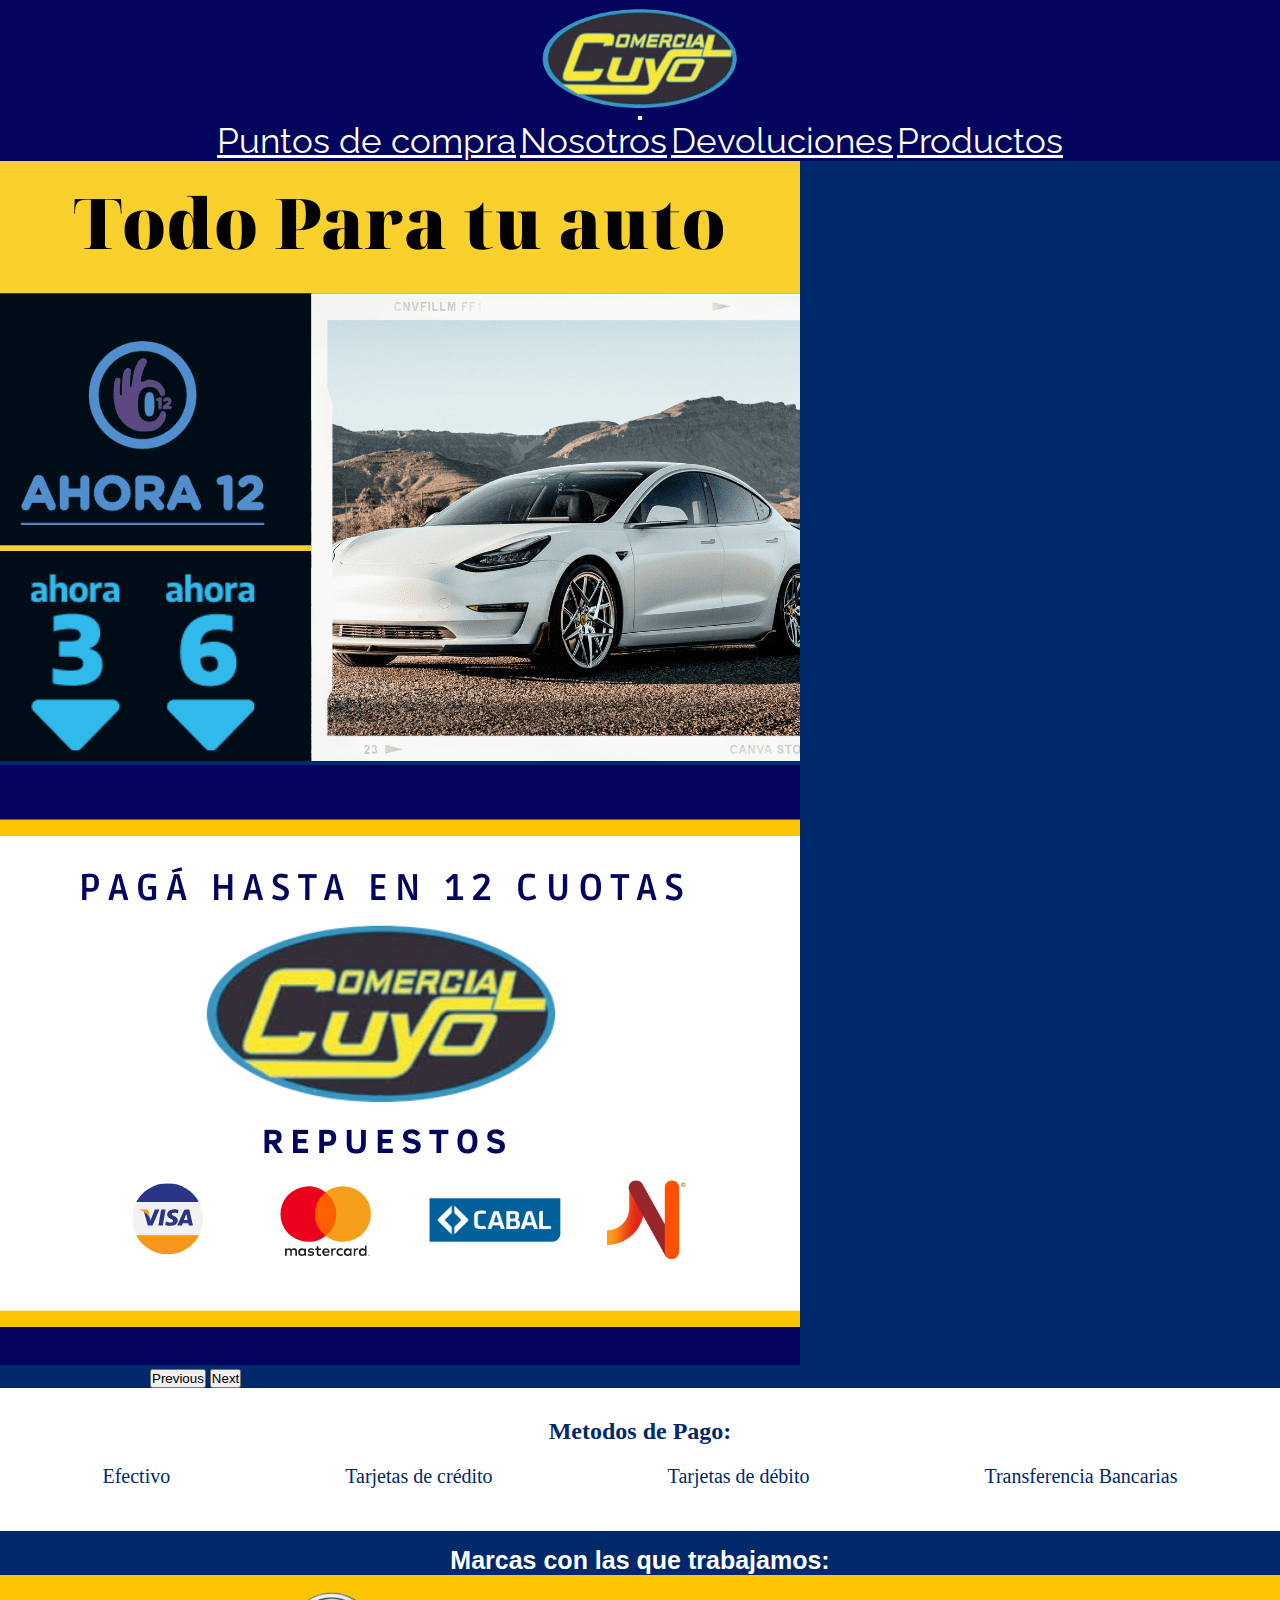
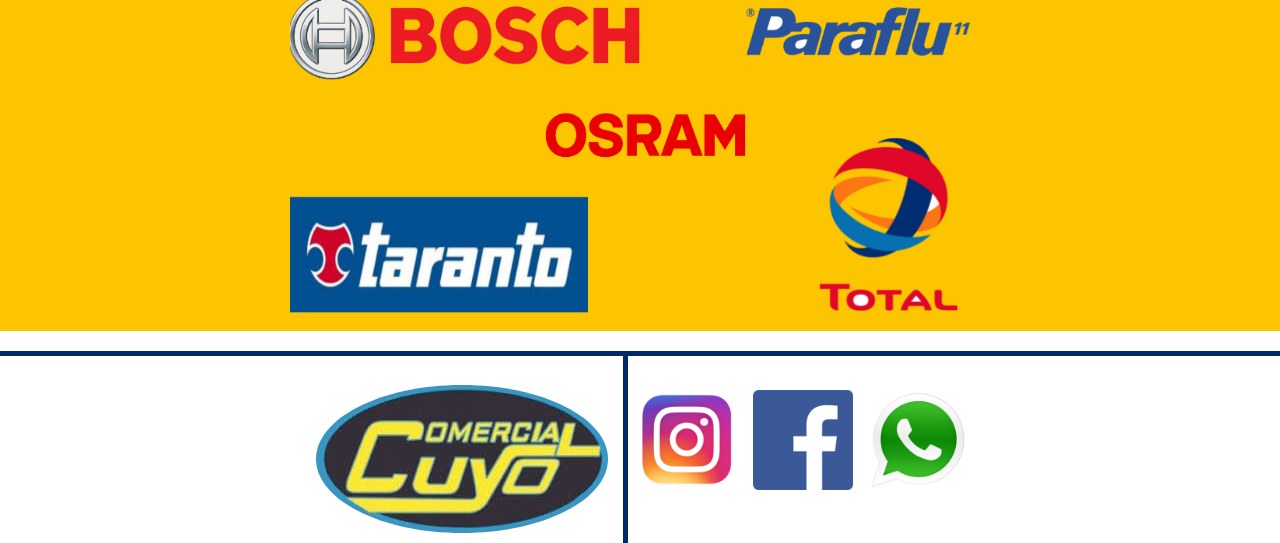
<file: index.html>
<!DOCTYPE html>
<html lang="es">
<head>
    <meta charset="UTF-8">
    <meta http-equiv="X-UA-Compatible" content="IE=edge">
    <meta name="viewport" content="width=device-width, initial-scale=1.0">
    <link rel="shortcut icon" href="./img/c cuyo.png" type="image/x-icon">
    <title>Comercial Cuyo</title>
    <link rel="stylesheet" href="./sass/styles.css">
    <style>
      @import url('https://fonts.googleapis.com/css2?family=Abel&family=Dancing+Script:wght@500&family=Raleway:wght@300&display=swap');
      </style>
    <!-- CSS only -->
<link href="https://cdn.jsdelivr.net/npm/bootstrap@5.2.0-beta1/dist/css/bootstrap.min.css" rel="stylesheet" integrity="sha384-0evHe/X+R7YkIZDRvuzKMRqM+OrBnVFBL6DOitfPri4tjfHxaWutUpFmBp4vmVor" crossorigin="anonymous">
</head>
<body>
  <div id="body">
    <header class="navbarr">
      <nav class="navbar navbar-expand-lg bg-light" >
        <div class="container-fluid" style="background-color: #03045e;">
          <a class="navbar-brand" href="./index.html"><img src="./img/c cuyo.png" alt="cc" width="200px" height="auto"></a>
          <button class="navbar-toggler" type="button" data-bs-toggle="collapse" data-bs-target="#navbarNavAltMarkup" aria-controls="navbarNavAltMarkup" aria-expanded="false" aria-label="Toggle navigation">
            <span class="navbar-toggler-icon "></span>
          </button>
          <div class="collapse navbar-collapse" id="navbarNavAltMarkup">
            <div class="navbar-nav">
                  <a class="nav-link" style="color: white; font-size: 35px; font-family: 'Abel', sans-serif; font-family: 'Dancing Script', cursive; font-family: 'Raleway', sans-serif;" href="./Pages/puntos-de-compra.html">Puntos de compra</a>
                  <a class="nav-link" style="color: white; font-size: 35px; font-family: 'Abel', sans-serif; font-family: 'Dancing Script', cursive; font-family: 'Raleway', sans-serif;" href="./Pages/Nosotros.html">Nosotros</a>
                  <a class="nav-link" style="color: white; font-size: 35px; font-family: 'Abel', sans-serif; font-family: 'Dancing Script', cursive; font-family: 'Raleway', sans-serif;" href="./Pages/Devoluciones.html">Devoluciones</a>
                  <a class="nav-link" style="color: white; font-size: 35px; font-family: 'Abel', sans-serif; font-family: 'Dancing Script', cursive; font-family: 'Raleway', sans-serif;" href="./Pages/productos.html">Productos</a>
                </div>
              </div>
            </div>
          </nav>
        </header>
        <span id="carrousel">
          <div id="carouselExampleControls" class="carousel slide" data-bs-ride="carousel">
            <div class="row justify-content-center">
              <div class="col-sm-7"></div>
              <div class="carousel-inner " style="width: 70%;">
                <div class="carousel-item active">
                  <img src="./img/Todo Para tu auto.png" class="d-block w-100" alt="TodoPauto">
                </div>
                <div class="carousel-item">
                  <img src="./img/tarjetas.png" class="d-block w-100" alt="tarjetas">
                </div>
              </div>
            </div>
            <button class="carousel-control-prev" style=" margin-left: 150px;" type="button" data-bs-target="#carouselExampleControls" data-bs-slide="prev">
              <span class="carousel-control-prev-icon" aria-hidden="true"></span>
              <span class="visually-hidden">Previous</span>
            </button>
            <button class="carousel-control-next" style=" margin-right: 150px;" type="button" data-bs-target="#carouselExampleControls" data-bs-slide="next">
              <span class="carousel-control-next-icon" aria-hidden="true"></span>
              <span class="visually-hidden">Next</span>
            </button>
          </div>
      </span>
        <span id="carrouselmobile">
          <div id="carouselExampleControls" class="carousel slide" data-bs-ride="carousel">
              <div class="carousel-inner ">
                <div class="carousel-item active">
                  <img src="./img/Todo Para tu auto.png" class="d-block w-100" alt="todoPAraElAuto">
                </div>
                <div class="carousel-item">
                  <img src="./img/tarjetas.png" class="d-block w-100" alt="tarjetas">
                </div>
              </div>
            <button class="carousel-control-prev"  type="button" data-bs-target="#carouselExampleControls" data-bs-slide="prev">
              <span class="carousel-control-prev-icon" aria-hidden="true"></span>
              <span class="visually-hidden">Previous</span>
            </button>
            <button class="carousel-control-next" type="button" data-bs-target="#carouselExampleControls" data-bs-slide="next">
              <span class="carousel-control-next-icon" aria-hidden="true"></span>
              <span class="visually-hidden">Next</span>
            </button>
          </div>
      </span>
        <div id="metodosDePago">
          <h2>Metodos de Pago:</h2>
        <div class="parrafo">
          <div class="p1"><p>Efectivo</p></div>
          <div class="p2"><p>Tarjetas de crédito</p></div>
          <div class="p3"><p>Tarjetas de débito</p></div>
          <div class="p4"><p>Transferencia Bancarias</p></div>
        </div>
      </div>
      <h2 class="h2">Marcas con las que trabajamos:</h2>
      <div id="marcas">
        <img class  ="imagen" src="./img/marcas.png" alt="marcas" width="700px" height="auto">
        <img class="imagenMobile" src="./img/marcas.png" alt="marcas" width="300px" height="auto">
      </div>
      <div class="separador"></div>
      <footer>
        <div id="footerindx">
          <div class="logo-footer">
            <img src="./img/c cuyo.png" alt="logofooterindx"><a href="./index.html"></a>
          </div>
          <div class="separadorf"></div>
          <div class="logo-footermobile">
            <img src="./img/c cuyo.png" alt="logofooterindxmobile" width="80px" height="auto"><a href="./index.html"></a>
            <div class="separadorfm"></div>
          </div>
            <div class="redes">
              <h3><a href="https://www.instagram.com/comercialcuyorepuestos/?hl=es"><img src="./img/Icono ig.png" alt="ig" width="100px" height="auto"></a></h3>
              <h3><a href="https://www.facebook.com/comcuyorepuestos"><img src="./img/Icono Face.png" alt="fb" width="100px" height="auto"></a></h3>
              <h3><a href="https://api.whatsapp.com/send?phone=542616816378"><img src="./img/wpp.png" alt="wpp" width="100px" height="auto"></h3></a>
          </div>
          <div class="redesMobile">
            <h3><a href="https://www.instagram.com/comercialcuyorepuestos/?hl=es"><img src="./img/Icono ig.png" alt="ig" width="30px" height="auto"></a></h3>
            <h3><a href="https://www.facebook.com/comcuyorepuestos"><img src="./img/Icono Face.png" alt="fb" width="30px" height="auto"></a></h3>
            <h3><a href="https://l.instagram.com/?u=https%3A%2F%2Fwa.link%2Fenzhay&e=ATMHnSaImuRx02edWUB2UZ0CK_nZXCzBUcGhdcr7SEDnXNHoU5IU7TZ3wrgkEqE2j6gYCMHdG9ProxoxNOWY_w&s=1"><img src="./img/wpp.png" alt="wpp" width="30px" height="auto"></h3></a>
          </div>
        </div>
      </div>
      </footer>
      <!-- JavaScript Bundle with Popper -->
      <script src="https://cdn.jsdelivr.net/npm/bootstrap@5.2.0-beta1/dist/js/bootstrap.bundle.min.js" integrity="sha384-pprn3073KE6tl6bjs2QrFaJGz5/SUsLqktiwsUTF55Jfv3qYSDhgCecCxMW52nD2" crossorigin="anonymous"></script>
    </body>
    </html>
</file>
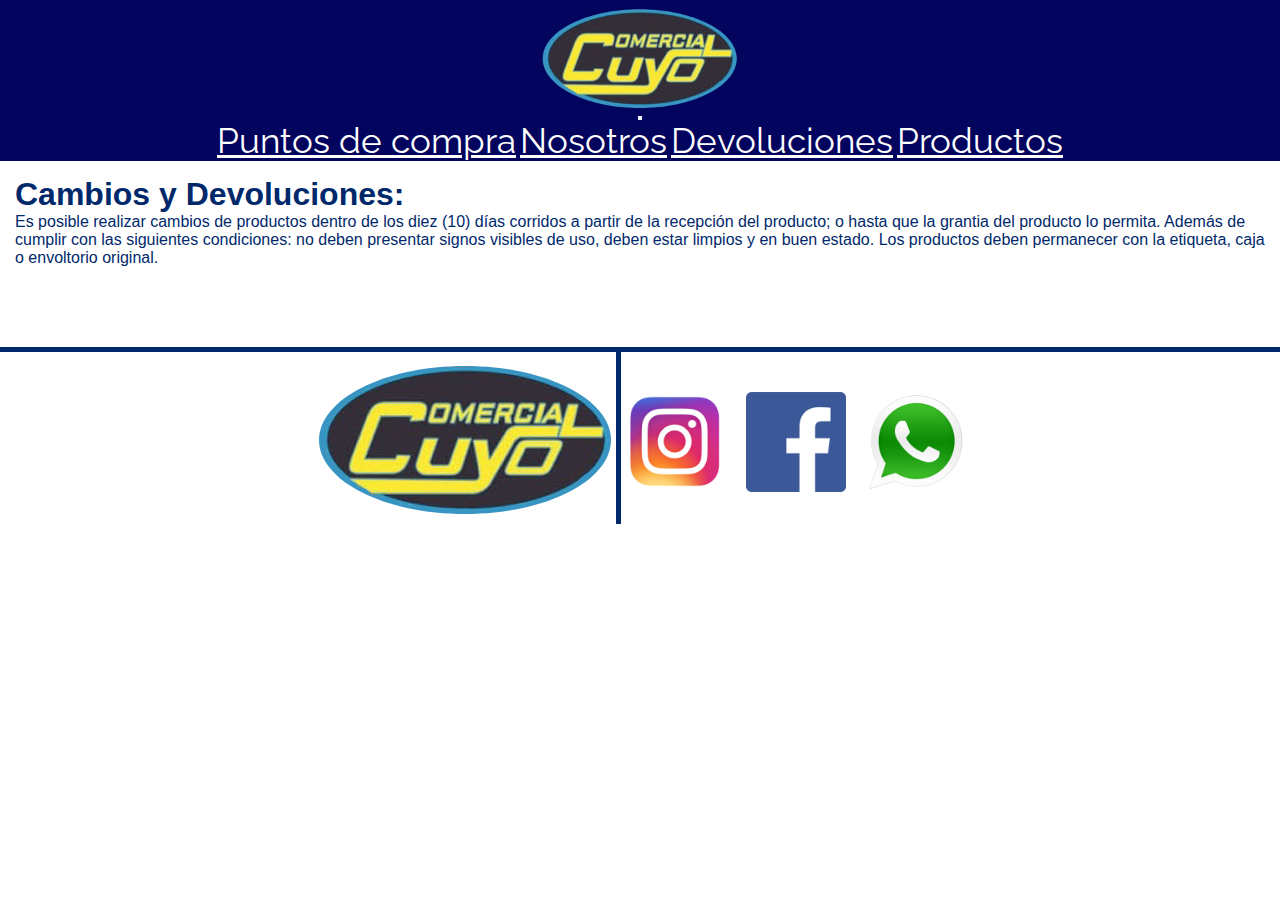
<file: Pages/Devoluciones.html>
<!DOCTYPE html>
<html lang="en">
<head>
    <meta charset="UTF-8">
    <meta http-equiv="X-UA-Compatible" content="IE=edge">
    <meta name="viewport" content="width=device-width, initial-scale=1.0">
    <link rel="stylesheet" href="../sass/styles.css">
    <link rel="shortcut icon" href="../img/c cuyo.png" type="image/x-icon">
    <title>Devoluciones</title>
    <!-- CSS only -->
  <link href="https://cdn.jsdelivr.net/npm/bootstrap@5.2.0-beta1/dist/css/bootstrap.min.css" rel="stylesheet" integrity="sha384-0evHe/X+R7YkIZDRvuzKMRqM+OrBnVFBL6DOitfPri4tjfHxaWutUpFmBp4vmVor" crossorigin="anonymous">
</head>
<body id="bodyDevo">
    <header class="navbar-devo">
        <nav class="navbar navbar-expand-lg bg-light" >
            <div class="container-fluid" style="background-color: #03045e;">
              <a class="navbar-brand" href="../index.html"><img src="../img/c cuyo.png" alt="cc" width="200px" height="auto"></a>
              <button class="navbar-toggler" type="button" data-bs-toggle="collapse" data-bs-target="#navbarNavAltMarkup" aria-controls="navbarNavAltMarkup" aria-expanded="false" aria-label="Toggle navigation">
                <span class="navbar-toggler-icon "></span>
              </button>
              <div class="collapse navbar-collapse" id="navbarNavAltMarkup">
                <div class="navbar-nav">
                  <a class="nav-link" style="color: white; font-size: 35px; font-family: 'Abel', sans-serif; font-family: 'Dancing Script', cursive; font-family: 'Raleway', sans-serif;" href="../Pages/puntos-de-compra.html">Puntos de compra</a>
                  <a class="nav-link" style="color: white; font-size: 35px; font-family: 'Abel', sans-serif; font-family: 'Dancing Script', cursive; font-family: 'Raleway', sans-serif;" href="../Pages/Nosotros.html">Nosotros</a>
                  <a class="nav-link" style="color: white; font-size: 35px; font-family: 'Abel', sans-serif; font-family: 'Dancing Script', cursive; font-family: 'Raleway', sans-serif;" href="../Pages/Devoluciones.html">Devoluciones</a>
                  <a class="nav-link" style="color: white; font-size: 35px; font-family: 'Abel', sans-serif; font-family: 'Dancing Script', cursive; font-family: 'Raleway', sans-serif;" href="../Pages/productos.html">Productos</a>
                </div>
              </div>
            </div>
          </nav>
    </header>
    <div class="infoDevo">
    <h1 class="titulo1Devo">Cambios y Devoluciones:</h1>
        <p>Es posible realizar cambios de productos dentro de los diez (10) días corridos a partir de la recepción del producto; o hasta que la grantia del producto lo permita. Además de cumplir con las siguientes condiciones: no deben presentar signos visibles de uso, deben estar limpios y en buen estado. Los productos deben permanecer con la etiqueta, caja o envoltorio original.</p>
    </div>
    <footer>
        <div id="footerDevo">
          <div class="logo-footer-D">
            <a href="../index.html">
              <img src="../img/c cuyo.png" alt="logofooterindx">
            </a>
          </div>
          <div id="logo-footermobile-D">
            <div class="separador"></div>
            <a href="../index.html">
              <img src="../img/c cuyo.png" alt="logofooterindxmobile" width="80px" height="auto">
            </a>
          </div>
          <div id="contactoDevo">
            <div class="redesDevo">
              <h3><a href="https://www.instagram.com/comercialcuyorepuestos/?hl=es"><img src="../img/Icono ig.png" alt="ig" width="100px" height="auto"></a></h3>
              <h3><a href="https://www.facebook.com/comcuyorepuestos"><img src="../img/Icono Face.png" alt="fb" width="100px" height="auto"></a></h3>
              <h3><a href="https://api.whatsapp.com/send?phone=542616816378"><img src="../img/wpp.png" alt="wpp" width="100px" height="auto"></h3></a>
            </div>
          </div>
          <div id="redesMobileDevo">
            <h3><a href="https://www.instagram.com/comercialcuyorepuestos/?hl=es"><img src="../img/Icono ig.png" alt="ig" width="30px" height="auto"></a></h3>
            <h3><a href="https://www.facebook.com/comcuyorepuestos"><img src="../img/Icono Face.png" alt="fb" width="30px" height="auto"></a></h3>
            <h3><a href="https://l.instagram.com/?u=https%3A%2F%2Fwa.link%2Fenzhay&e=ATMHnSaImuRx02edWUB2UZ0CK_nZXCzBUcGhdcr7SEDnXNHoU5IU7TZ3wrgkEqE2j6gYCMHdG9ProxoxNOWY_w&s=1"><img src="../img/wpp.png" alt="wpp" width="30px" height="auto"></h3></a>
          </div>
        </div>
      </footer>
 <!-- JavaScript Bundle with Popper -->
 <script src="https://cdn.jsdelivr.net/npm/bootstrap@5.2.0-beta1/dist/js/bootstrap.bundle.min.js" integrity="sha384-pprn3073KE6tl6bjs2QrFaJGz5/SUsLqktiwsUTF55Jfv3qYSDhgCecCxMW52nD2" crossorigin="anonymous"></script>
</body>   
</body>
</html>
</file>
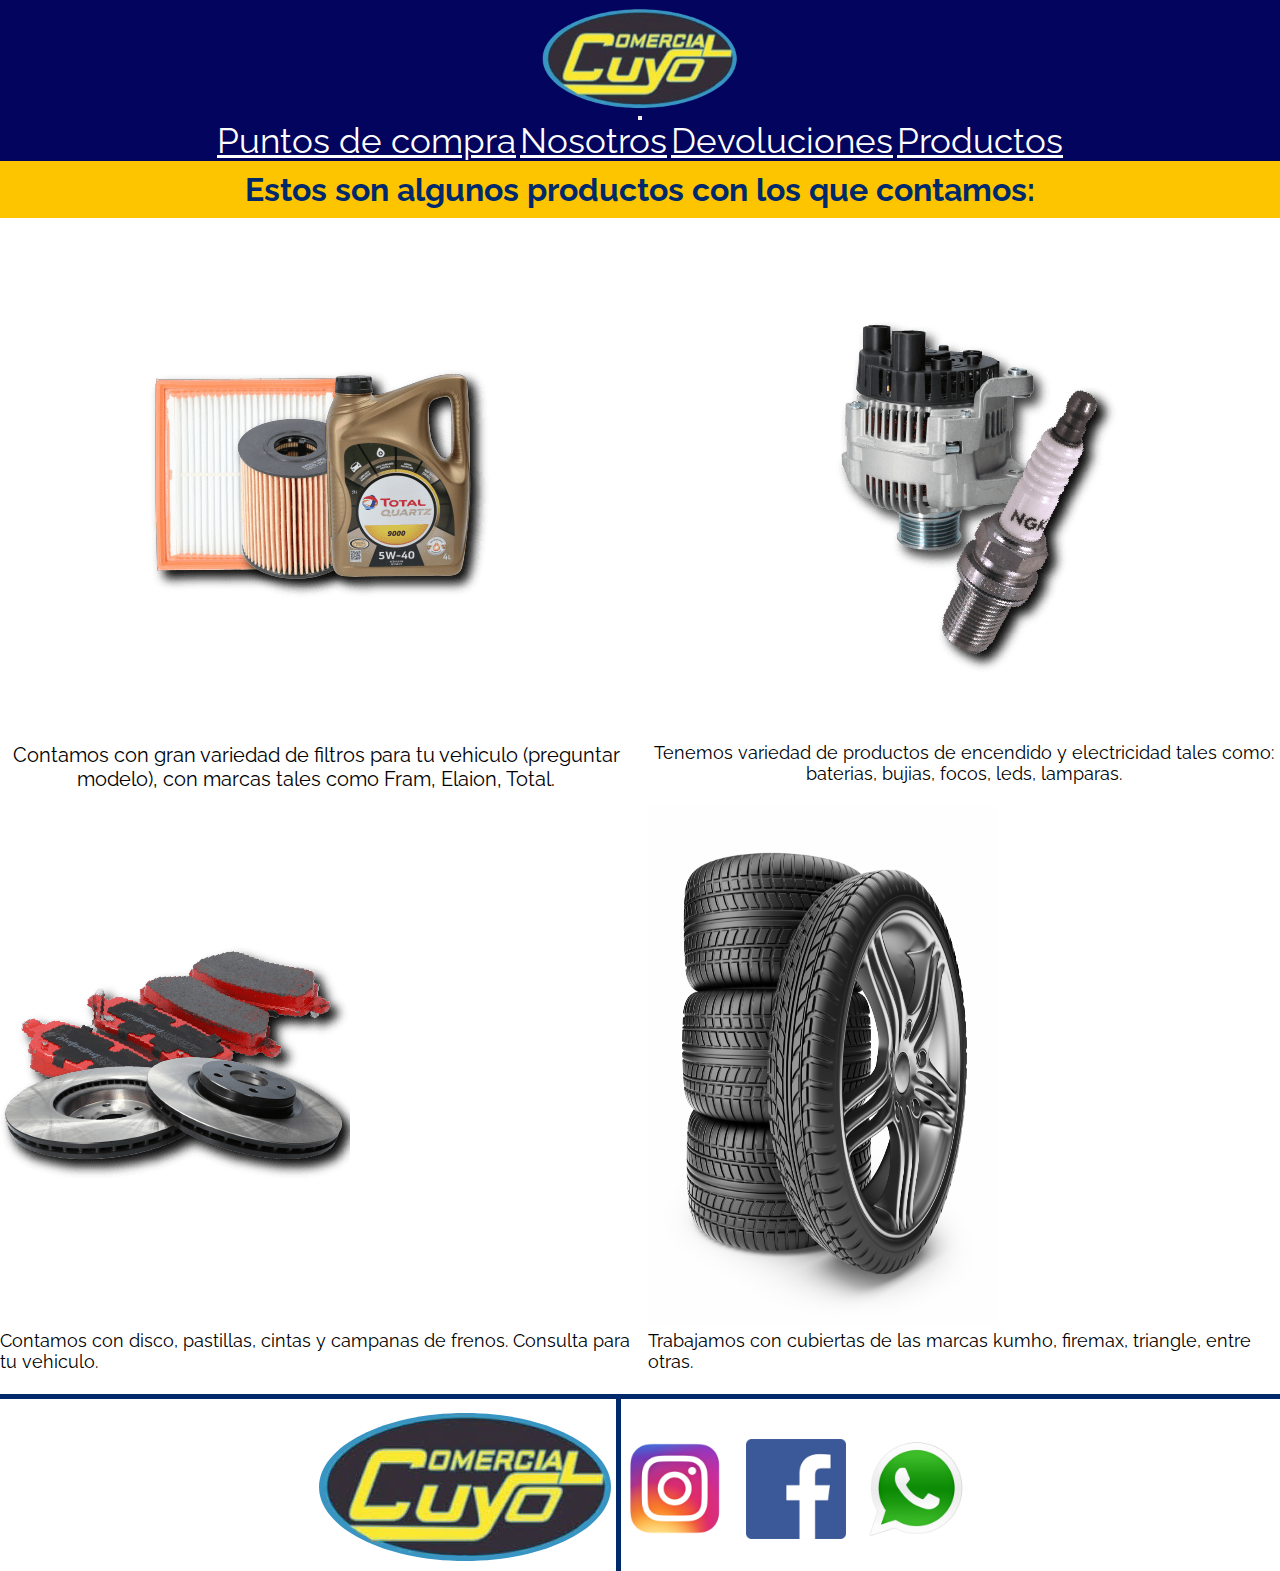
<file: Pages/productos.html>
<!DOCTYPE html>
<html lang="es">
<head>
    <meta charset="UTF-8">
    <meta http-equiv="X-UA-Compatible" content="IE=edge">
    <meta name="viewport" content="width=device-width, initial-scale=1.0">
    <title>Productos</title>
    <link rel="stylesheet" href="../sass/styles.css">
    <link rel="shortcut icon" href="../img/c cuyo.png" type="image/x-icon">
    <style>
      @import url('https://fonts.googleapis.com/css2?family=Abel&family=Dancing+Script:wght@500&family=Raleway:wght@300&display=swap');
      </style>
     <!-- CSS only -->
<link href="https://cdn.jsdelivr.net/npm/bootstrap@5.2.0-beta1/dist/css/bootstrap.min.css" rel="stylesheet" integrity="sha384-0evHe/X+R7YkIZDRvuzKMRqM+OrBnVFBL6DOitfPri4tjfHxaWutUpFmBp4vmVor" crossorigin="anonymous">
</head>
<body id="BodyProductos">
    <header class="navbar-prod">
        <nav class="navbar navbar-expand-lg bg-light" >
            <div class="container-fluid" style="background-color: #03045e;">
              <a class="navbar-brand" href="../index.html"><img src="../img/c cuyo.png" alt="cc" width="200px" height="auto"></a>
              <button class="navbar-toggler" type="button" data-bs-toggle="collapse" data-bs-target="#navbarNavAltMarkup" aria-controls="navbarNavAltMarkup" aria-expanded="false" aria-label="Toggle navigation">
                <span class="navbar-toggler-icon "></span>
              </button>
              <div class="collapse navbar-collapse" id="navbarNavAltMarkup">
                <div class="navbar-nav">
                  <a class="nav-link" style="color: white; font-size: 35px; font-family: 'Abel', sans-serif; font-family: 'Dancing Script', cursive; font-family: 'Raleway', sans-serif;" href="../Pages/puntos-de-compra.html">Puntos de compra</a>
                  <a class="nav-link" style="color: white; font-size: 35px; font-family: 'Abel', sans-serif; font-family: 'Dancing Script', cursive; font-family: 'Raleway', sans-serif;" href="../Pages/Nosotros.html">Nosotros</a>
                  <a class="nav-link" style="color: white; font-size: 35px; font-family: 'Abel', sans-serif; font-family: 'Dancing Script', cursive; font-family: 'Raleway', sans-serif;" href="../Pages/Devoluciones.html">Devoluciones</a>
                  <a class="nav-link" style="color: white; font-size: 35px; font-family: 'Abel', sans-serif; font-family: 'Dancing Script', cursive; font-family: 'Raleway', sans-serif;" href="../Pages/productos.html">Productos</a>
                </div>
              </div>
            </div>
          </nav>
    </header>
    <div class="tituloProductos">
        <h1>Estos son algunos productos con los que contamos:</h1>
    </div>
        <div id="productos">
            <div class="filtros">
                <img src="../img/filtros-y-aceites.png" alt="filtros">
                <p>Contamos con gran variedad de filtros para tu vehiculo (preguntar modelo), con marcas tales como Fram, Elaion, Total.</p>
            </div>
            <div class="encendido">
                <img src="../img/encendido-y-electricidad.png" alt="encendido">
                <p>Tenemos variedad de productos de encendido y electricidad tales como: baterias, bujias, focos, leds, lamparas.</p>
            </div>
            <div class="frenos">
                <img src="../img/freno.png" alt="frenos">
                <p>Contamos con disco, pastillas, cintas y campanas de frenos. Consulta para tu vehiculo.</p>
              </div>
              <div class="cubiertas">
              <img class="cubiertasimg" src="../img/ruedas.jpg" alt="cubiertas" width="350" height="520">
              <p>Trabajamos con cubiertas de las marcas kumho, firemax, triangle, entre otras.</p>
            </div>
        </div>
        <footer>
            <div id="footerProductos">
              <div class="logo-footer-P">
                <a href="../index.html">
                  <img src="../img/c cuyo.png" alt="logofooterindx">
                </a>
              </div>
              <div id="logo-footermobile-P">
                <div class="separador"></div>
                <a href="../index.html">
                  <img src="../img/c cuyo.png" alt="logofooterindxmobile" width="80px" height="auto">
                </a>
              </div>
              <div id="contactoProductos">
                <div class="redesProductos">
                  <h3><a href="https://www.instagram.com/comercialcuyorepuestos/?hl=es"><img src="../img/Icono ig.png" alt="ig" width="100px" height="auto"></a></h3>
                  <h3><a href="https://www.facebook.com/comcuyorepuestos"><img src="../img/Icono Face.png" alt="fb" width="100px" height="auto"></a></h3>
                  <h3><a href="https://api.whatsapp.com/send?phone=542616816378"><img src="../img/wpp.png" alt="wpp" width="100px" height="auto"></h3></a>
                </div>
              </div>
              <div id="redesMobileProductos">
                <h3><a href="https://www.instagram.com/comercialcuyorepuestos/?hl=es"><img src="../img/Icono ig.png" alt="ig" width="30px" height="auto"></a></h3>
                <h3><a href="https://www.facebook.com/comcuyorepuestos"><img src="../img/Icono Face.png" alt="fb" width="30px" height="auto"></a></h3>
                <h3><a href="https://l.instagram.com/?u=https%3A%2F%2Fwa.link%2Fenzhay&e=ATMHnSaImuRx02edWUB2UZ0CK_nZXCzBUcGhdcr7SEDnXNHoU5IU7TZ3wrgkEqE2j6gYCMHdG9ProxoxNOWY_w&s=1"><img src="../img/wpp.png" alt="wpp" width="30px" height="auto"></h3></a>
              </div>
            </div>
          </div>
          </footer>
    <!-- JavaScript Bundle with Popper -->
<script src="https://cdn.jsdelivr.net/npm/bootstrap@5.2.0-beta1/dist/js/bootstrap.bundle.min.js" integrity="sha384-pprn3073KE6tl6bjs2QrFaJGz5/SUsLqktiwsUTF55Jfv3qYSDhgCecCxMW52nD2" crossorigin="anonymous"></script>
</body>
</html>
</file>
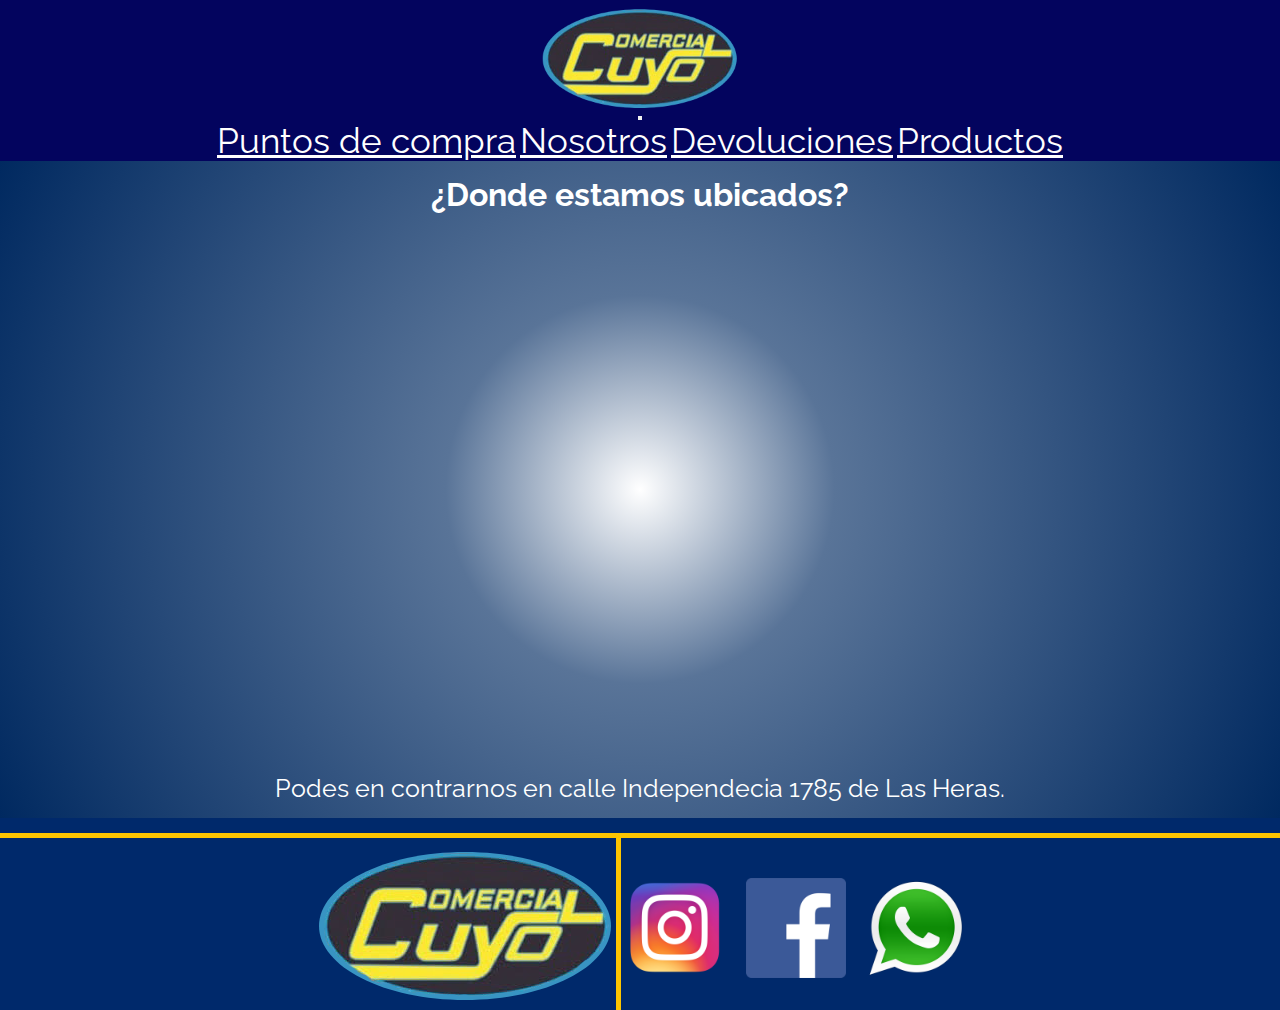
<file: Pages/puntos-de-compra.html>
<!DOCTYPE html>
<html lang="es">
<head>
    <meta charset="UTF-8">
    <meta http-equiv="X-UA-Compatible" content="IE=edge">
    <meta name="viewport" content="width=device-width, initial-scale=1.0">
    <link rel="shortcut icon" href="../img/c cuyo.png" type="image/x-icon">
    <link rel="stylesheet" href="../sass/styles.css">
    <style>
      @import url('https://fonts.googleapis.com/css2?family=Abel&family=Dancing+Script:wght@500&family=Raleway:wght@300&display=swap');
      </style>
    <title>Puntos de compra</title>
        <!-- CSS only -->
    <link href="https://cdn.jsdelivr.net/npm/bootstrap@5.2.0-beta1/dist/css/bootstrap.min.css" rel="stylesheet" integrity="sha384-0evHe/X+R7YkIZDRvuzKMRqM+OrBnVFBL6DOitfPri4tjfHxaWutUpFmBp4vmVor" crossorigin="anonymous">
</head>
<body id="bodyPdc">
    <header class="navbar-pdc">
        <nav class="navbar navbar-expand-lg bg-light" >
            <div class="container-fluid" style="background-color: #03045e;">
              <a class="navbar-brand" href="../index.html"><img src="../img/c cuyo.png" alt="cc" width="200px" height="auto"></a>
              <button class="navbar-toggler" type="button" data-bs-toggle="collapse" data-bs-target="#navbarNavAltMarkup" aria-controls="navbarNavAltMarkup" aria-expanded="false" aria-label="Toggle navigation">
                <span class="navbar-toggler-icon "></span>
              </button>
              <div class="collapse navbar-collapse" id="navbarNavAltMarkup">
                <div class="navbar-nav">
                  <a class="nav-link" style="color: white; font-size: 35px; font-family: 'Abel', sans-serif; font-family: 'Dancing Script', cursive; font-family: 'Raleway', sans-serif;" href="./puntos-de-compra.html">Puntos de compra</a>
                  <a class="nav-link" style="color: white; font-size: 35px; font-family: 'Abel', sans-serif; font-family: 'Dancing Script', cursive; font-family: 'Raleway', sans-serif;" href="./Nosotros.html">Nosotros</a>
                  <a class="nav-link" style="color: white; font-size: 35px; font-family: 'Abel', sans-serif; font-family: 'Dancing Script', cursive; font-family: 'Raleway', sans-serif;" href="./Devoluciones.html">Devoluciones</a>
                  <a class="nav-link" style="color: white; font-size: 35px; font-family: 'Abel', sans-serif; font-family: 'Dancing Script', cursive; font-family: 'Raleway', sans-serif;" href="./productos.html">Productos</a>
                </div>
              </div>
            </div>
          </nav>
    </header>
    <div id="ubicacion">
        <h1>¿Donde estamos ubicados?</h1>
        <iframe class="maps" src="https://www.google.com/maps/embed?pb=!1m14!1m8!1m3!1d13408.441595884622!2d-68.8148438!3d-32.8423285!3m2!1i1024!2i768!4f13.1!3m3!1m2!1s0x0%3A0xcf385bc1558c0df5!2sCOMERCIAL%20CUYO%20REPUESTOS!5e0!3m2!1ses!2sar!4v1656099731908!5m2!1ses!2sar" width="600" height="550" style="border:0;" allowfullscreen="" loading="lazy" referrerpolicy="no-referrer-when-downgrade"></iframe>
        <iframe class="mobilemap" src="https://www.google.com/maps/embed?pb=!1m14!1m8!1m3!1d13408.441595884622!2d-68.8148438!3d-32.8423285!3m2!1i1024!2i768!4f13.1!3m3!1m2!1s0x0%3A0xcf385bc1558c0df5!2sCOMERCIAL%20CUYO%20REPUESTOS!5e0!3m2!1ses!2sar!4v1656099731908!5m2!1ses!2sar" width="300px" height="300px" style="border:0;" allowfullscreen="" loading="lazy" referrerpolicy="no-referrer-when-downgrade"></iframe>
        <div class="parrafoub">
            <p>Podes en contrarnos en calle Independecia 1785 de Las Heras.</p>
        </div>
    </div>
    <footer>
      <div id="footerpdc">
        <div class="logo-footer-pdc">
          <a href="../index.html">
          <img src="../img/c cuyo.png" alt="logofooterindx">
          </a>
        </div>
        <div class="logo-footermobile-pdc">
          <img src="../img/c cuyo.png" alt="logofooterindxmobile" width="80px" height="auto"><a href="./index.html"></a>
        </div>
        <div id="contactoPdc">
          <div class="redesPdc">
            <h3><a href="https://www.instagram.com/comercialcuyorepuestos/?hl=es"><img src="../img/Icono ig.png" alt="ig" width="100px" height="auto"></a></h3>
            <h3><a href="https://www.facebook.com/comcuyorepuestos"><img src="../img/Icono Face.png" alt="fb" width="100px" height="auto"></a></h3>
            <h3><a href="https://api.whatsapp.com/send?phone=542616816378"><img src="../img/wpp.png" alt="wpp" width="100px" height="auto"></h3></a>
          </div>
        </div>
        <div id="redesMobilePdc">
          <h3><a href="https://www.instagram.com/comercialcuyorepuestos/?hl=es"><img src="../img/Icono ig.png" alt="ig" width="30px" height="auto"></a></h3>
          <h3><a href="https://www.facebook.com/comcuyorepuestos"><img src="../img/Icono Face.png" alt="fb" width="30px" height="auto"></a></h3>
          <h3><a href="https://l.instagram.com/?u=https%3A%2F%2Fwa.link%2Fenzhay&e=ATMHnSaImuRx02edWUB2UZ0CK_nZXCzBUcGhdcr7SEDnXNHoU5IU7TZ3wrgkEqE2j6gYCMHdG9ProxoxNOWY_w&s=1"><img src="../img/wpp.png" alt="wpp" width="30px" height="auto"></h3></a>
        </div>
      </div>
    </div>
    </footer>
   <!-- JavaScript Bundle with Popper -->
<script src="https://cdn.jsdelivr.net/npm/bootstrap@5.2.0-beta1/dist/js/bootstrap.bundle.min.js" integrity="sha384-pprn3073KE6tl6bjs2QrFaJGz5/SUsLqktiwsUTF55Jfv3qYSDhgCecCxMW52nD2" crossorigin="anonymous"></script>
</body>
</html>
</file>
<file: sass/styles.css>
@import url("https://fonts.googleapis.com/css2?family=Abel&family=Dancing+Script:wght@500&family=Raleway:wght@300&display=swap");
* {
  margin: 0%;
  padding: 0%;
  -webkit-box-sizing: border-box;
          box-sizing: border-box;
}

#body {
  background-color: #ffff;
}

#body .navbarr .nav-link {
  -webkit-transform: scale(0.7);
          transform: scale(0.7);
}

#body .navbarr .nav-link:hover {
  -webkit-transform: scale(1.2);
          transform: scale(1.2);
}

#body .navbar .container-fluid {
  display: -webkit-box;
  display: -ms-flexbox;
  display: flex;
  -webkit-box-align: center;
      -ms-flex-align: center;
          align-items: center;
  -webkit-box-orient: vertical;
  -webkit-box-direction: normal;
      -ms-flex-direction: column;
          flex-direction: column;
}

#body #carrouselmobile {
  display: none;
}

#body #carouselExampleControls {
  background-color: #00296b;
}

#body #metodosDePago {
  display: -webkit-box;
  display: -ms-flexbox;
  display: flex;
  text-align: center;
  -webkit-box-orient: vertical;
  -webkit-box-direction: normal;
      -ms-flex-direction: column;
          flex-direction: column;
  padding: 15px;
  margin-top: 15px;
  background-color: #ffff;
  color: #00296b;
}

#body #metodosDePago .parrafo {
  display: -webkit-box;
  display: -ms-flexbox;
  display: flex;
  -webkit-box-orient: horizontal;
  -webkit-box-direction: normal;
      -ms-flex-direction: row;
          flex-direction: row;
  text-align: center;
  -ms-flex-pack: distribute;
      justify-content: space-around;
  margin-top: 10px;
  margin-bottom: 18px;
}

#body #metodosDePago .p1, #body #metodosDePago .p2, #body #metodosDePago .p3, #body #metodosDePago .p4 {
  padding: 10px;
  border-radius: 15px;
  -webkit-transform: scale(1, 1);
          transform: scale(1, 1);
  font-size: 20px;
}

#body #metodosDePago .p1:hover, #body #metodosDePago .p2:hover, #body #metodosDePago .p3:hover, #body #metodosDePago .p4:hover {
  -webkit-transform: scale(1.5, 1.5);
          transform: scale(1.5, 1.5);
  -webkit-transition: all 1.5s;
  transition: all 1.5s;
  background-color: #00296b;
  color: #ffff;
  -webkit-box-shadow: 10px 5px 5px black;
          box-shadow: 10px 5px 5px black;
  text-align: center;
}

#body .h2 {
  text-align: center;
  color: #ffff;
  font-family: Verdana, Geneva, Tahoma, sans-serif;
  font-size: 25px;
  padding: 15px;
  background-color: #00296b;
}

#body #marcas {
  display: -webkit-box;
  display: -ms-flexbox;
  display: flex;
  -webkit-box-orient: vertical;
  -webkit-box-direction: normal;
      -ms-flex-direction: column;
          flex-direction: column;
  -webkit-box-align: center;
      -ms-flex-align: center;
          align-items: center;
  background-color: #00296b;
  padding: 15px;
  background-color: #fdc500;
  margin-top: -15px;
}

#body #marcas .imagenMobile {
  display: none;
}

#body .separador {
  margin-top: 20px;
  border-bottom: 5px solid #00296b;
}

#body #footerindx {
  display: -webkit-box;
  display: -ms-flexbox;
  display: flex;
  margin-top: 15px;
  -webkit-box-pack: center;
      -ms-flex-pack: center;
          justify-content: center;
  gap: 10px;
}

#body #footerindx .logo-footermobile {
  display: none;
}

#body #footerindx .separadorf {
  border-left: 5px solid #00296b;
  margin-top: -16px;
}

#body #footerindx .redes {
  margin-top: 19px;
  display: -webkit-box;
  display: -ms-flexbox;
  display: flex;
  gap: 15px;
}

#body #footerindx .redesMobile {
  display: none;
}

/*hoja productos*/
#BodyProductos .navbar .container-fluid {
  display: -webkit-box;
  display: -ms-flexbox;
  display: flex;
  -webkit-box-align: center;
      -ms-flex-align: center;
          align-items: center;
  -webkit-box-orient: vertical;
  -webkit-box-direction: normal;
      -ms-flex-direction: column;
          flex-direction: column;
}

#BodyProductos .navbar-prod .nav-link {
  -webkit-transform: scale(0.7);
          transform: scale(0.7);
}

#BodyProductos .navbar-prod .nav-link:hover {
  -webkit-transform: scale(1.2);
          transform: scale(1.2);
}

#BodyProductos .tituloProductos {
  display: -webkit-box;
  display: -ms-flexbox;
  display: flex;
  -webkit-box-pack: center;
      -ms-flex-pack: center;
          justify-content: center;
  padding: 10px;
  background-color: #fdc500;
  color: #00296b;
  font-family: 'Raleway', sans-serif;
}

#BodyProductos #productos {
  display: -ms-grid;
  display: grid;
  -ms-grid-columns: 1fr 1fr;
      grid-template-columns: 1fr 1fr;
  -ms-grid-rows: 1fr 1fr;
      grid-template-rows: 1fr 1fr;
  gap: 15px;
}

#BodyProductos .filtros {
  -ms-grid-column: 1;
  -ms-grid-column-span: 1;
  grid-column: 1/2;
  -ms-grid-row: 1;
  -ms-grid-row-span: 1;
  grid-row: 1/2;
  text-align: center;
  font-family: 'Raleway', sans-serif;
  font-size: 20px;
}

#BodyProductos .filtros:hover, #BodyProductos .encendido:hover, #BodyProductos .frenos:hover, #BodyProductos .cubiertas:hover {
  border: 2px solid #f2f2f2;
  -webkit-box-sizing: border-box;
          box-sizing: border-box;
  -webkit-box-shadow: #08080836 0px 0px 17px;
          box-shadow: #08080836 0px 0px 17px;
}

#BodyProductos .encendido {
  -ms-grid-column: 2;
  -ms-grid-column-span: 1;
  grid-column: 2/3;
  -ms-grid-row: 1;
  -ms-grid-row-span: 1;
  grid-row: 1/2;
  text-align: center;
  font-family: 'Raleway', sans-serif;
  font-size: 18px;
}

#BodyProductos .frenos {
  -ms-grid-column: 1;
  -ms-grid-column-span: 1;
  grid-column: 1/2;
  -ms-grid-row: 2;
  -ms-grid-row-span: 1;
  grid-row: 2/3;
  font-family: 'Raleway', sans-serif;
  font-size: 18px;
}

#BodyProductos .cubiertas {
  -ms-grid-column: 2;
  -ms-grid-column-span: 1;
  grid-column: 2/3;
  -ms-grid-row: 2;
  -ms-grid-row-span: 1;
  grid-row: 2/3;
  font-family: 'Raleway', sans-serif;
  font-size: 18px;
}

#BodyProductos #footerProductos {
  display: -webkit-box;
  display: -ms-flexbox;
  display: flex;
  margin-top: 15px;
  -webkit-box-pack: center;
      -ms-flex-pack: center;
          justify-content: center;
  border-top: 5px solid #00296b;
}

#BodyProductos #footerProductos #redesMobileProductos {
  display: none;
}

#BodyProductos #footerProductos #logo-footermobile-P {
  display: none;
}

#BodyProductos #footerProductos .logo-footer-P {
  border-right: 5px solid #00296b;
}

#BodyProductos #footerProductos #contactoProductos .redesProductos {
  display: -webkit-box;
  display: -ms-flexbox;
  display: flex;
  gap: 20px;
  margin-left: 5px;
  margin-top: 40px;
}

#bodyPdc {
  background-color: #00296b;
  color: #ffff;
}

#bodyPdc .navbar-pdc .nav-link {
  -webkit-transform: scale(0.7);
          transform: scale(0.7);
}

#bodyPdc .navbar-pdc .nav-link:hover {
  -webkit-transform: scale(1.2);
          transform: scale(1.2);
}

#bodyPdc .navbar .container-fluid {
  display: -webkit-box;
  display: -ms-flexbox;
  display: flex;
  -webkit-box-align: center;
      -ms-flex-align: center;
          align-items: center;
  -webkit-box-orient: vertical;
  -webkit-box-direction: normal;
      -ms-flex-direction: column;
          flex-direction: column;
}

#bodyPdc #ubicacion {
  display: -webkit-box;
  display: -ms-flexbox;
  display: flex;
  -webkit-box-orient: vertical;
  -webkit-box-direction: normal;
      -ms-flex-direction: column;
          flex-direction: column;
  -webkit-box-align: center;
      -ms-flex-align: center;
          align-items: center;
  font-family: 'Raleway', sans-serif;
  background: white;
  background: radial-gradient(circle, white 0%, #597498 27%, #002960 100%);
  padding: 15px;
}

#bodyPdc #ubicacion .mobilemap {
  display: none;
}

#bodyPdc #ubicacion .parrafoub {
  font-family: 'Raleway', sans-serif;
  font-size: 25px;
  margin-top: 10px;
  text-align: center;
}

#bodyPdc #footerpdc {
  display: -webkit-box;
  display: -ms-flexbox;
  display: flex;
  margin-top: 15px;
  -webkit-box-pack: center;
      -ms-flex-pack: center;
          justify-content: center;
  border-top: 5px solid #fdc500;
}

#bodyPdc #footerpdc #redesMobilePdc {
  display: none;
}

#bodyPdc #footerpdc .logo-footermobile-pdc {
  display: none;
}

#bodyPdc #footerpdc .logo-footer-pdc {
  border-right: 5px solid #fdc500;
}

#bodyPdc #footerpdc #contactoPdc .redesPdc {
  display: -webkit-box;
  display: -ms-flexbox;
  display: flex;
  gap: 20px;
  margin-left: 5px;
  margin-top: 40px;
}

#body-nos {
  background: #00296b;
  background: linear-gradient(229deg, #00296b 0%, #fdbb2d 100%);
  color: #ffff;
}

#body-nos .navbar-nos .nav-link {
  -webkit-transform: scale(0.7);
          transform: scale(0.7);
}

#body-nos .navbar-nos .nav-link:hover {
  -webkit-transform: scale(1.2);
          transform: scale(1.2);
}

#body-nos .navbar-nos .navbar .container-fluid {
  display: -webkit-box;
  display: -ms-flexbox;
  display: flex;
  -webkit-box-align: center;
      -ms-flex-align: center;
          align-items: center;
  -webkit-box-orient: vertical;
  -webkit-box-direction: normal;
      -ms-flex-direction: column;
          flex-direction: column;
}

#body-nos #sobreNos {
  display: -webkit-box;
  display: -ms-flexbox;
  display: flex;
  -webkit-box-align: center;
      -ms-flex-align: center;
          align-items: center;
}

#body-nos #sobreNos #imagenes {
  display: -ms-grid;
  display: grid;
  -ms-grid-columns: 300px 1fr;
      grid-template-columns: 300px 1fr;
  -ms-grid-rows: 1fr 1fr 1fr;
      grid-template-rows: 1fr 1fr 1fr;
  margin-top: 60px;
  margin-right: 70px;
}

#body-nos #sobreNos #imagenes .img1 {
  -ms-grid-column: 1;
  -ms-grid-column-span: 1;
  grid-column: 1/2;
  -ms-grid-row: 1;
  -ms-grid-row-span: 1;
  grid-row: 1/2;
  border-radius: 30px;
}

#body-nos #sobreNos #imagenes .img2 {
  -ms-grid-column: 2;
  -ms-grid-column-span: 1;
  grid-column: 2/3;
  -ms-grid-row: 2;
  -ms-grid-row-span: 1;
  grid-row: 2/3;
  border-radius: 30px;
}

#body-nos #sobreNos #imagenes .img3 {
  -ms-grid-row: 3;
  -ms-grid-row-span: 1;
  grid-row: 3/4;
  border-radius: 30px;
}

#body-nos #sobreNos .tituloNos {
  -ms-grid-column: 1;
  -ms-grid-column-span: 1;
  grid-column: 1/2;
  -ms-grid-row: 2;
  -ms-grid-row-span: 1;
  grid-row: 2/3;
  margin-top: 25px;
  font-family: 'EB Garamond', serif;
}

#body-nos #sobreNos .desk {
  font-family: 'EB Garamond', serif;
}

#body-nos #sobreNos .celu {
  display: none;
}

#body-nos #footerNos {
  display: -webkit-box;
  display: -ms-flexbox;
  display: flex;
  margin-top: 15px;
  -webkit-box-pack: center;
      -ms-flex-pack: center;
          justify-content: center;
  border-top: 5px solid #00296b;
}

#body-nos #footerNos #redesMobileNos {
  display: none;
}

#body-nos #footerNos #logo-footermobile-nos {
  display: none;
}

#body-nos #footerNos .logo-footer-nos {
  border-right: 5px solid #00296b;
}

#body-nos #footerNos #contactoNos .redesNos {
  display: -webkit-box;
  display: -ms-flexbox;
  display: flex;
  gap: 20px;
  margin-left: 5px;
  margin-top: 40px;
}

#bodyDevo {
  background-color: #ffff;
  color: #00296b;
}

#bodyDevo .navbar-devo .nav-link {
  -webkit-transform: scale(0.7);
          transform: scale(0.7);
}

#bodyDevo .navbar-devo .nav-link:hover {
  -webkit-transform: scale(1.2);
          transform: scale(1.2);
}

#bodyDevo .navbar-devo .navbar .container-fluid {
  display: -webkit-box;
  display: -ms-flexbox;
  display: flex;
  -webkit-box-align: center;
      -ms-flex-align: center;
          align-items: center;
  -webkit-box-orient: vertical;
  -webkit-box-direction: normal;
      -ms-flex-direction: column;
          flex-direction: column;
}

#bodyDevo .infoDevo {
  font-family: "Heebo", "Helvetica Neue", "Arial", "sans-serif";
  padding: 15px;
}

#bodyDevo #footerDevo {
  display: -webkit-box;
  display: -ms-flexbox;
  display: flex;
  margin-top: 65px;
  -webkit-box-pack: center;
      -ms-flex-pack: center;
          justify-content: center;
  border-top: 5px solid #00296b;
}

#bodyDevo #footerDevo #redesMobileDevo {
  display: none;
}

#bodyDevo #footerDevo #logo-footermobile-D {
  display: none;
}

#bodyDevo #footerDevo .logo-footer-D {
  border-right: 5px solid #00296b;
}

#bodyDevo #footerDevo #contactoDevo .redesDevo {
  display: -webkit-box;
  display: -ms-flexbox;
  display: flex;
  gap: 20px;
  margin-left: 5px;
  margin-top: 40px;
}

@media screen and (max-width: 780px) {
  #body #carrouselmobile {
    display: -webkit-box;
    display: -ms-flexbox;
    display: flex;
  }
  #body #carrousel {
    display: none;
  }
  #body .navbarr {
    text-align: center;
  }
  #body .navbar-toggler-icon {
    -webkit-filter: invert(1);
            filter: invert(1);
  }
  #body #metodosDePago .parrafo {
    display: -ms-grid;
    display: grid;
    -ms-grid-columns: 1fr 1fr;
        grid-template-columns: 1fr 1fr;
    grid-row: 1fr 1fr 1fr;
    -ms-grid-row: 2;
    -ms-grid-row-span: 3;
    grid-row: 2/5;
  }
  #body #metodosDePago .parrafo .p1, #body #metodosDePago .parrafo .p2, #body #metodosDePago .parrafo .p3, #body #metodosDePago .parrafo .p4 {
    -ms-grid-column: 1;
    -ms-grid-column-span: 1;
    grid-column: 1/2;
    -ms-grid-row: 2;
    -ms-grid-row-span: 1;
    grid-row: 2/3;
  }
  #body #metodosDePago .parrafo .p2 {
    -ms-grid-column: 2;
    -ms-grid-column-span: 1;
    grid-column: 2/3;
    -ms-grid-row: 2;
    -ms-grid-row-span: 1;
    grid-row: 2/3;
  }
  #body #metodosDePago .parrafo .p3 {
    -ms-grid-column: 1;
    -ms-grid-column-span: 1;
    grid-column: 1/2;
    -ms-grid-row: 3;
    -ms-grid-row-span: 1;
    grid-row: 3/4;
  }
  #body #metodosDePago .parrafo .p4 {
    -ms-grid-column: 2;
    -ms-grid-column-span: 1;
    grid-column: 2/3;
    -ms-grid-row: 3;
    -ms-grid-row-span: 1;
    grid-row: 3/4;
  }
  #body #marcas .imagen {
    display: none;
  }
  #body #marcas .imagenMobile {
    display: -webkit-box;
    display: -ms-flexbox;
    display: flex;
  }
  #body #marcas .h2 {
    font-size: 20px;
  }
  #body #footerindx {
    display: -webkit-box;
    display: -ms-flexbox;
    display: flex;
  }
  #body #footerindx .logo-footer {
    display: none;
  }
  #body #footerindx .logo-footermobile {
    display: -webkit-box;
    display: -ms-flexbox;
    display: flex;
    text-align: start;
    margin-bottom: 5px;
  }
  #body #footerindx .separadorf {
    display: none;
  }
  #body #footerindx .separadorfm {
    border-right: 3px solid #00296b;
    margin-top: -15px;
  }
  #body #footerindx .redes {
    display: none;
  }
  #body #footerindx .redesMobile {
    display: -webkit-box;
    display: -ms-flexbox;
    display: flex;
    margin-top: 5px;
    gap: 15px;
    margin-left: 5px;
  }
  #BodyProductos .navbar-toggler-icon {
    -webkit-filter: invert(1);
            filter: invert(1);
  }
  #BodyProductos .tituloProductos {
    display: -webkit-box;
    display: -ms-flexbox;
    display: flex;
    text-align: center;
  }
  #BodyProductos #productos {
    display: -webkit-box;
    display: -ms-flexbox;
    display: flex;
    -webkit-box-orient: vertical;
    -webkit-box-direction: normal;
        -ms-flex-direction: column;
            flex-direction: column;
  }
  #BodyProductos #footerProductos {
    display: -webkit-box;
    display: -ms-flexbox;
    display: flex;
    -webkit-box-pack: center;
        -ms-flex-pack: center;
            justify-content: center;
    border-top: 5px solid #00296b;
  }
  #BodyProductos #footerProductos .logo-footer-P {
    display: none;
  }
  #BodyProductos #footerProductos #logo-footermobile-P {
    display: -webkit-box;
    display: -ms-flexbox;
    display: flex;
    margin-top: 1px;
    -webkit-box-orient: horizontal;
    -webkit-box-direction: reverse;
        -ms-flex-direction: row-reverse;
            flex-direction: row-reverse;
  }
  #BodyProductos #footerProductos #logo-footermobile-P .separador {
    border-right: 3px solid #00296b;
    margin-top: -5px;
  }
  #BodyProductos #footerProductos #contactoProductos {
    display: -webkit-box;
    display: -ms-flexbox;
    display: flex;
  }
  #BodyProductos #footerProductos #contactoProductos .redesProductos {
    display: none;
  }
  #BodyProductos #footerProductos #redesMobileProductos {
    display: -webkit-box;
    display: -ms-flexbox;
    display: flex;
    margin-top: 5px;
    gap: 15px;
    margin-left: 5px;
  }
  #bodyPdc .navbar-toggler-icon {
    -webkit-filter: invert(1);
            filter: invert(1);
  }
  #bodyPdc #ubicacion {
    display: -webkit-box;
    display: -ms-flexbox;
    display: flex;
  }
  #bodyPdc #ubicacion .maps {
    display: none;
  }
  #bodyPdc #ubicacion .mobilemap {
    display: -webkit-box;
    display: -ms-flexbox;
    display: flex;
  }
  #bodyPdc #footerpdc {
    display: -webkit-box;
    display: -ms-flexbox;
    display: flex;
    -webkit-box-pack: center;
        -ms-flex-pack: center;
            justify-content: center;
    border-top: 3px solid #fdc500;
    margin-top: -1px;
  }
  #bodyPdc #footerpdc .logo-footer-pdc {
    display: none;
  }
  #bodyPdc #footerpdc .logo-footermobile-pdc {
    display: -webkit-box;
    display: -ms-flexbox;
    display: flex;
    border-right: 3px solid #fdc500;
  }
  #bodyPdc #footerpdc #contactoPdc {
    display: none;
  }
  #bodyPdc #footerpdc #redesMobilePdc {
    display: -webkit-box;
    display: -ms-flexbox;
    display: flex;
    margin-top: 5px;
    gap: 15px;
    margin-left: 5px;
  }
  #body-nos .navbar-toggler-icon {
    -webkit-filter: invert(1);
            filter: invert(1);
  }
  #body-nos #sobreNos {
    padding: 15px;
    display: -webkit-box;
    display: -ms-flexbox;
    display: flex;
    -webkit-box-orient: vertical;
    -webkit-box-direction: normal;
        -ms-flex-direction: column;
            flex-direction: column;
    -webkit-box-align: center;
        -ms-flex-align: center;
            align-items: center;
  }
  #body-nos #sobreNos #imagenes {
    display: none;
  }
  #body-nos #sobreNos #imgmobile {
    display: -webkit-box;
    display: -ms-flexbox;
    display: flex;
    gap: 25px;
  }
  #body-nos #sobreNos #imgmobile .img1 {
    border-radius: 15px;
  }
  #body-nos #sobreNos #imgmobile .img2 {
    border-radius: 15px;
  }
  #body-nos #sobreNos #imgmobile .img3 {
    border-radius: 15px;
  }
  #body-nos #sobreNos .tituloNos {
    display: -webkit-box;
    display: -ms-flexbox;
    display: flex;
    -webkit-box-pack: center;
        -ms-flex-pack: center;
            justify-content: center;
    font-family: 'EB Garamond', serif;
  }
  #body-nos #sobreNos .desk {
    display: none;
  }
  #body-nos #sobreNos .celu {
    display: -webkit-box;
    display: -ms-flexbox;
    display: flex;
    text-align: start;
    font-family: 'EB Garamond', serif;
  }
  #body-nos #footerNos .logo-footer-nos {
    display: none;
  }
  #body-nos #footerNos #logo-footermobile-nos {
    display: -webkit-box;
    display: -ms-flexbox;
    display: flex;
    border-right: 3px solid #00296b;
  }
  #body-nos #footerNos #contactoNos {
    display: none;
  }
  #body-nos #footerNos #redesMobileNos {
    display: -webkit-box;
    display: -ms-flexbox;
    display: flex;
    margin-top: 5px;
    gap: 15px;
    margin-left: 5px;
  }
  #bodyDevo .navbar-toggler-icon {
    -webkit-filter: invert(1);
            filter: invert(1);
  }
  #bodyDevo #footerDevo {
    margin-top: -4px;
  }
  #bodyDevo #footerDevo .logo-footer-D {
    display: none;
  }
  #bodyDevo #footerDevo #logo-footermobile-D {
    display: -webkit-box;
    display: -ms-flexbox;
    display: flex;
    border-right: 3px solid #00296b;
  }
  #bodyDevo #footerDevo #contactoDevo {
    display: none;
  }
  #bodyDevo #footerDevo #redesMobileDevo {
    display: -webkit-box;
    display: -ms-flexbox;
    display: flex;
    margin-top: 5px;
    gap: 15px;
    margin-left: 5px;
  }
}
/*# sourceMappingURL=styles.css.map */
</file>
